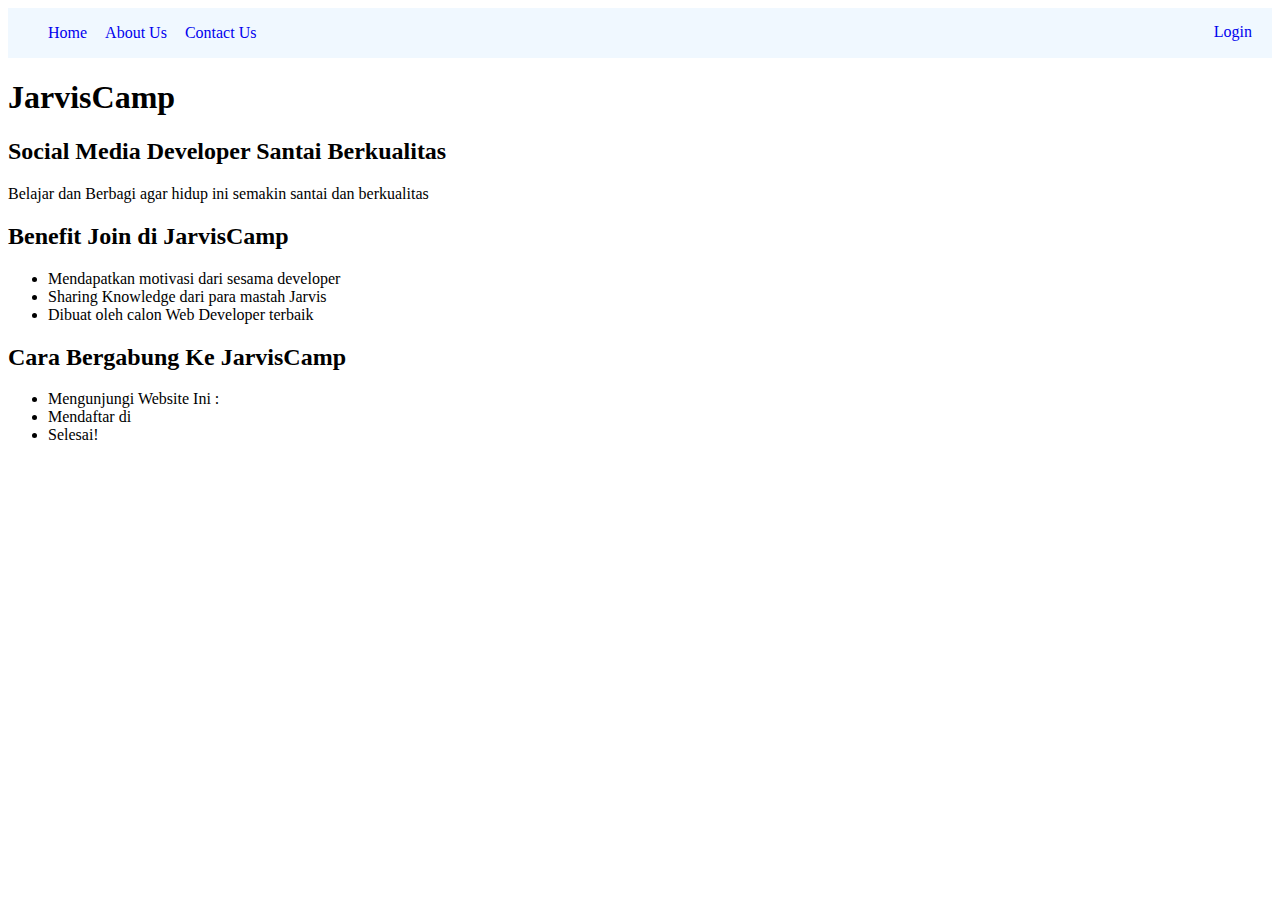
<file: Pertemuan-1/tugas/Tugas1_HTMLCSS/index.html>
<!DOCTYPE html>
<html lang="en">

<head>
    <meta charset="UTF-8">
    <meta name="viewport" content="width=device-width, initial-scale=1.0">
    <title>JarvisCamp</title>
    <link rel="stylesheet" href="style.css">
</head>

<body>
    <nav class="navbar">
        <ol>
            <li><a href="index.html">Home</a></li>
            <li><a href="about.html">About Us</a></li>
            <li><a href="contact.html">Contact Us</a></li>
        </ol>
        <div id="login"><a href="login.html">Login</a></div>
    </nav>
    <h1>JarvisCamp</h1>
    <h2>Social Media Developer Santai Berkualitas</h2>

    <p>Belajar dan Berbagi agar hidup ini semakin santai dan berkualitas</p>

    <h2>Benefit Join di JarvisCamp</h2>

    <ul>
        <li>Mendapatkan motivasi dari sesama developer</li>
        <li>Sharing Knowledge dari para mastah Jarvis</li>
        <li>Dibuat oleh calon Web Developer terbaik</li>
    </ul>

    <h2>Cara Bergabung Ke JarvisCamp</h2>
    <ul>
        <li>Mengunjungi Website Ini :</li>
        <li>Mendaftar di </li>
        <li>Selesai!</li>
    </ul>

</body>

</html>
</file>
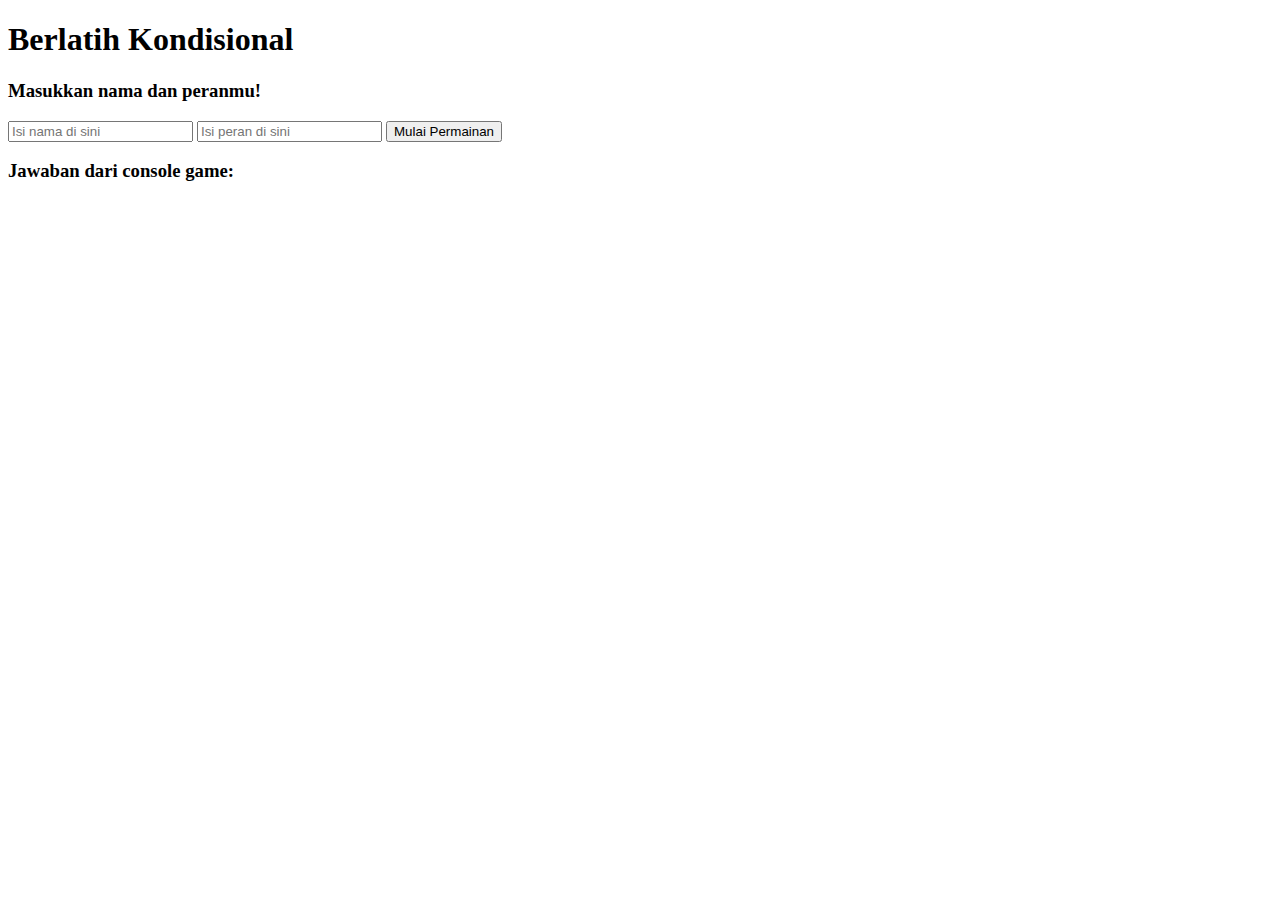
<file: Pertemuan-1/tugas/Tugas2_JS/kondisional.html>
<!DOCTYPE html>
<html lang="en">

<head>
    <meta charset="UTF-8">
    <meta name="viewport" content="width=device-width, initial-scale=1.0">
    <meta http-equiv="X-UA-Compatible" content="ie=edge">
    <title>Conditional HTML</title>
</head>

<body>
    <h1>Berlatih Kondisional</h1>

    <h3>Masukkan nama dan peranmu!</h3>
    <form action="#" id="formConditional">
        <input type="text" id="name" placeholder="Isi nama di sini">
        <input type="text" id="role" placeholder="Isi peran di sini">
        <input type="submit" value="Mulai Permainan">
    </form>

    <h3>Jawaban dari console game: </h3>
    <div id="jawaban">

    </div>
</body>

<script>
    var form = document.getElementById("formConditional")
    var jawaban = document.getElementById("jawaban")

    form.addEventListener("submit", function(e) {
        e.preventDefault()

        /* 
            ATURAN PERMAINAN 
            // Output untuk Input nama = '' dan peran = ''
            // => "Nama harus diisi!"
    
            //Output untuk input jika nama != '' dan peran = ''
            // => "Halo Mikael, Pilih peranmu untuk memulai game!"
    
            //Output untuk Input jika nama != '' dan peran 'Penyihir'
            // => "Selamat datang di Dunia Werewolf, Nina"
            // => "Halo Penyihir Nina, kamu dapat melihat siapa yang menjadi Werewolf!"
    
            //Output untuk Input jika nama != '' dan peran 'Werewolf'
            // => "Selamat datang di Dunia Werewolf, Danu"
            // "Halo Werewolf Danu, kamu dapat memilih siapa yang akan kamu makan malam ini!"
    
            //Output untuk Input jika nama != '' dan peran 'Rakjel'
            // => "Selamat datang di Dunia Werewolf, Zero"
            // => "Halo Rakjel Zero, Kamu menjadi rakyat jelata "
    
            PETUNJUK MENGERJAKAN
            1. Buat Kondisional agar output dari konsol sesuai yang diharapkan
            2. masukkan lah jawaban dari kondisi yang diberikan oleh User ke dalam variabel jawabanKonsol
        */

        // Tuliskan Code kamu di sini
        var name = document.getElementById("name").value
        var role = document.getElementById("role").value
            // buatlah kondisional berdasarkan dua variabel di atas yaitu name dan role, ketentuannya dapat dibaca di atas



        var jawabanKonsol // = jawaban dari kondisional di-assign di sini
            // Code Sampai sini

        jawaban.innerHTML = jawabanKonsol
    })
</script>

</html>
</file>
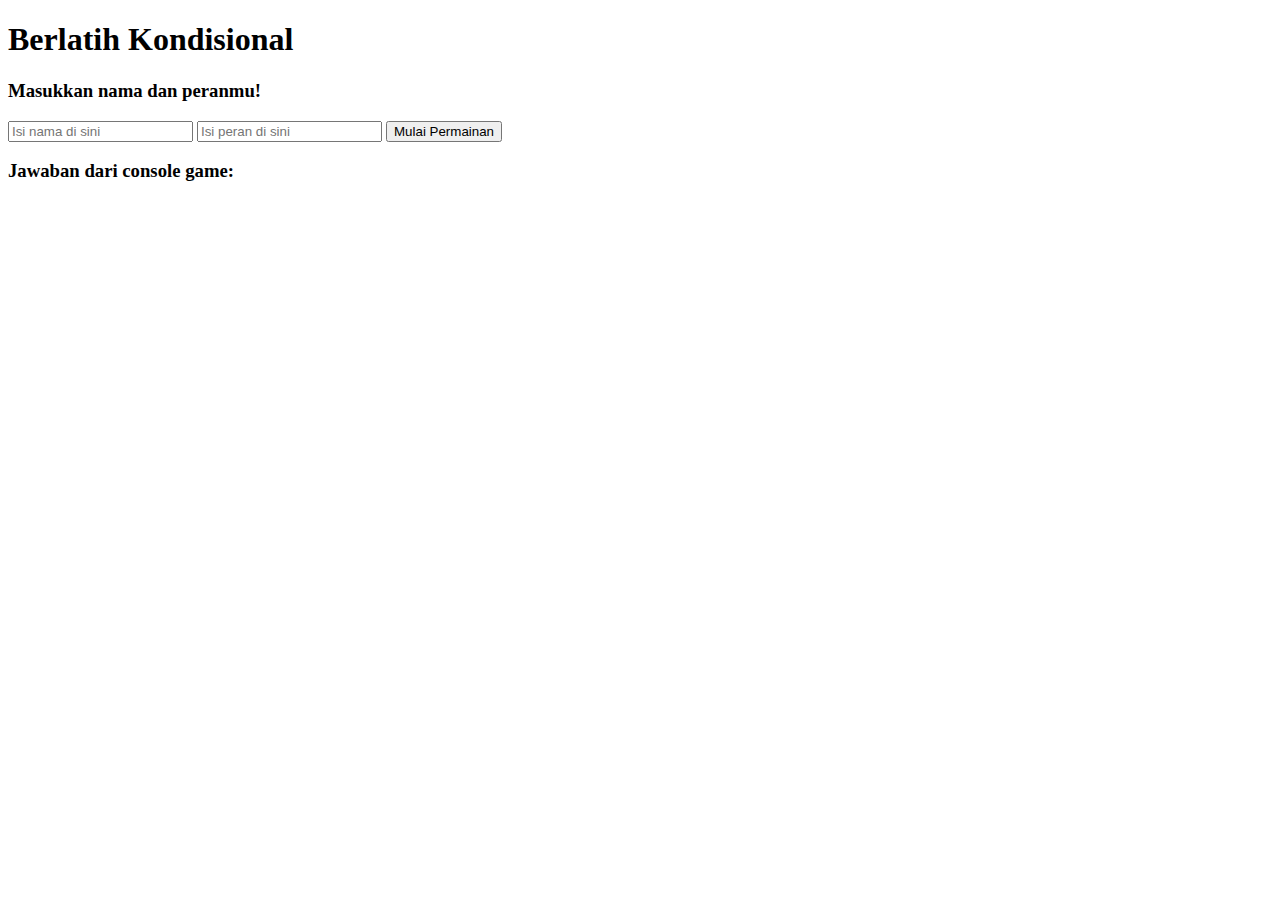
<file: Pertemuan-1/tugas/Tugas2_JS/kondisional_New.html>
<!DOCTYPE html>
<html lang="en">

<head>
    <meta charset="UTF-8">
    <meta name="viewport" content="width=device-width, initial-scale=1.0">
    <meta http-equiv="X-UA-Compatible" content="ie=edge">
    <title>Conditional HTML</title>
</head>

<body>
    <h1>Berlatih Kondisional</h1>

    <h3>Masukkan nama dan peranmu!</h3>
    <form action="#" id="formConditional">
        <input type="text" id="name" placeholder="Isi nama di sini">
        <input type="text" id="role" placeholder="Isi peran di sini">
        <input type="submit" value="Mulai Permainan">
    </form>

    <h3>Jawaban dari console game: </h3>
    <div id="jawaban">

    </div>
</body>

<script>
    var form = document.getElementById("formConditional")
    var jawaban = document.getElementById("jawaban")

    form.addEventListener("submit", function(e) {
        e.preventDefault()

        var name = document.getElementById("name").value
        var role = document.getElementById("role").value

        var jawabanKonsol;

        if (name === '' || role === '') {
            jawabanKonsol = "Nama harus diisi!";
        } else if (role === 'Penyihir') {
            jawabanKonsol = "Selamat datang di Dunia Werewolf, " + name + "<br>Halo Penyihir " + name + ", kamu dapat melihat siapa yang menjadi Werewolf!";
        } else if (role === 'Werewolf') {
            jawabanKonsol = "Selamat datang di Dunia Werewolf, " + name + "<br>Halo Werewolf " + name + ", kamu dapat memilih siapa yang akan kamu makan malam ini!";
        } else if (role === 'Rakjel') {
            jawabanKonsol = "Selamat datang di Dunia Werewolf, " + name + "<br>Halo Rakjel " + name + ", Kamu menjadi rakyat jelata";
        } else {
            jawabanKonsol = "Halo " + name + ", Pilih peranmu untuk memulai game!";
        }

        jawaban.innerHTML = jawabanKonsol;
    })
</script>

</html>
</file>
<file: Pertemuan-1/tugas/Tugas1_HTMLCSS/style.css>
.navbar{
    padding: 0;
    margin: 0;
    overflow: hidden;
    background-color: aliceblue;
}

.navbar ol{
    list-style-type: none;
    list-style: none;
    float: left;
}

.navbar ol li{
    float: left;
}

.navbar ol li a{
    display: block;
    text-decoration: none;
    text-align: center;
    padding-right:  18px;;
}

#login{
    padding: 15px 20px;
    float: right;
    text-align: center;
}

#login a{
    text-decoration: none;
}
</file>
